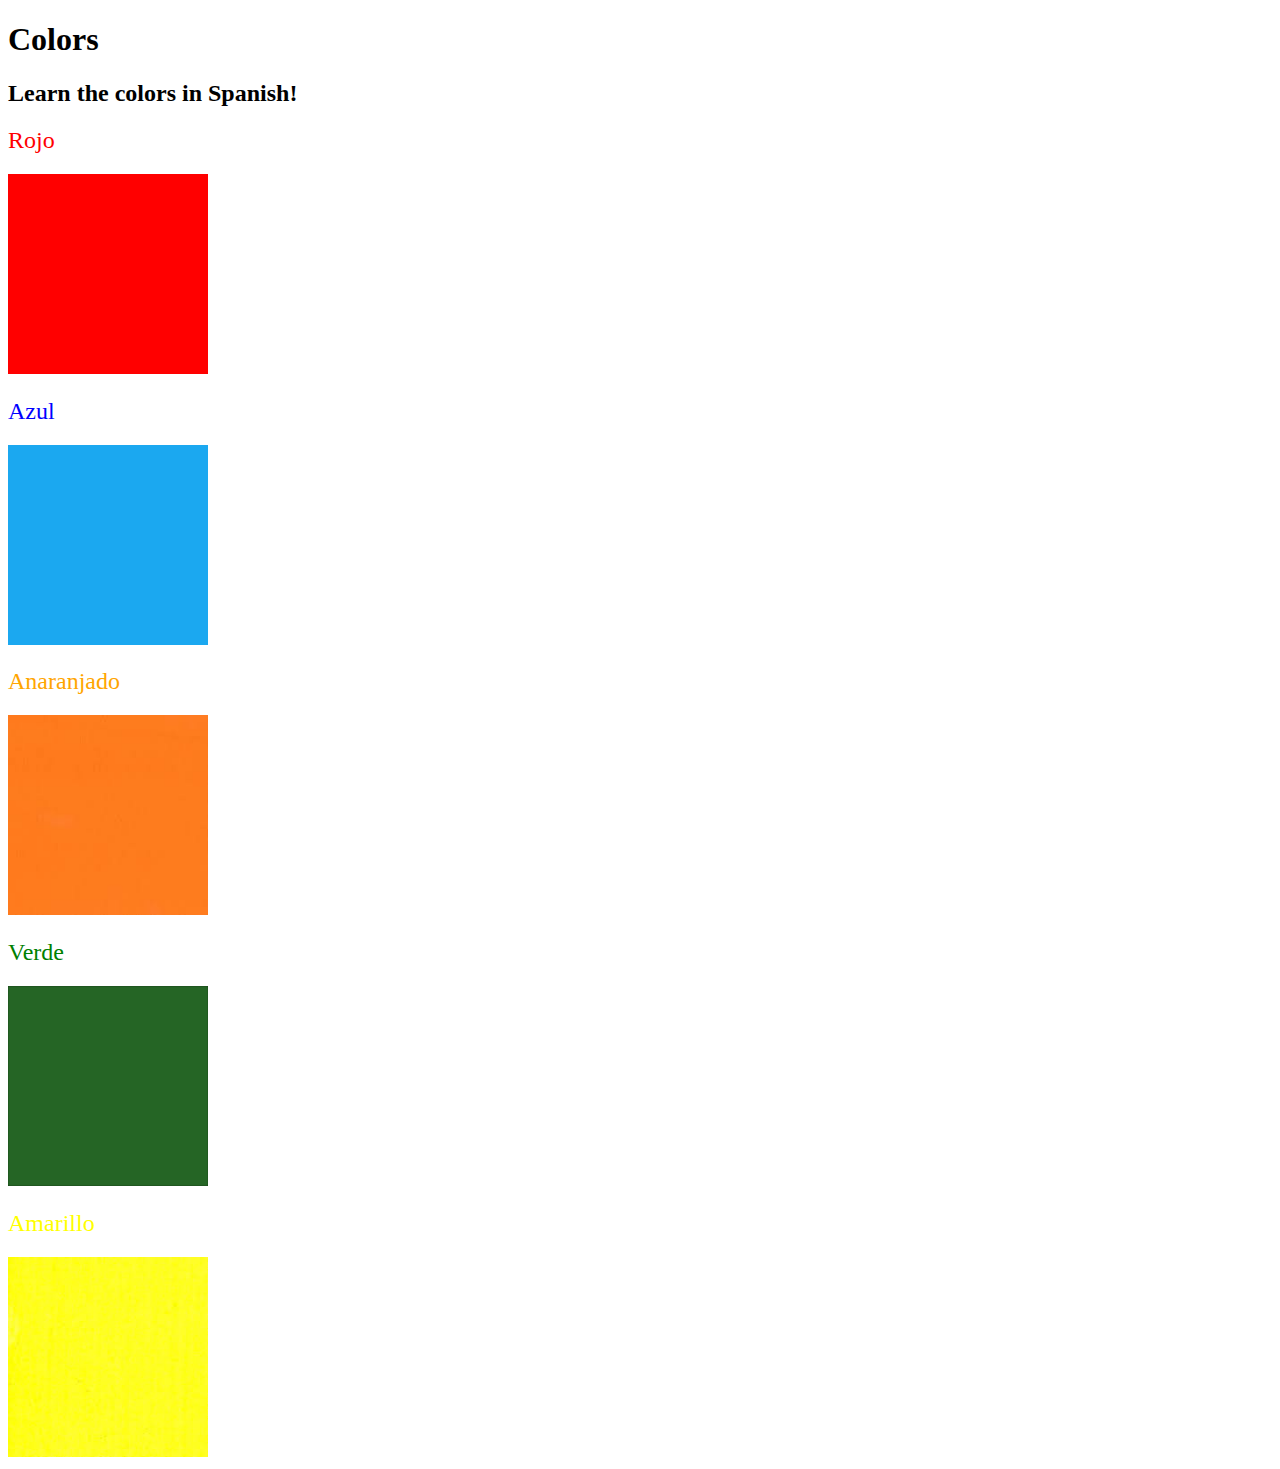
<file: 100_Days_of_Code_The_Complete_Python_Pro_Bootcamp/Day_41_to_44_Web_Development_Projects/Day 43 Introduction to CSS/Color Vocab Project/index.html>
<!DOCTYPE html>
<html lang="en">

<head>
  <meta charset="UTF-8">
  <title>Spanish Vocabulary</title>
  <link rel="stylesheet" href="./style.css" />
</head>

<body>
  <h1>Colors</h1>
  <h2>Learn the colors in Spanish!</h2>
  <h2 class="color-title" id="red">Rojo</h2>
  <img class="color" src="./assets/images/red.png" alt="red" />

  <h2 class="color-title" id="blue">Azul</h2>
  <img src="./assets/images/blue.png" alt="blue" />

  <h2 class="color-title" id="orange">Anaranjado</h2>
  <img src="./assets/images/orange.png" alt="orange" />

  <h2 class="color-title" id="green">Verde</h2>
  <img src="./assets/images/green.png" alt="green" />

  <h2 class="color-title" id="yellow">Amarillo</h2>
  <img src="./assets/images/yellow.png" alt="yellow" />
</body>

</html>
</file>
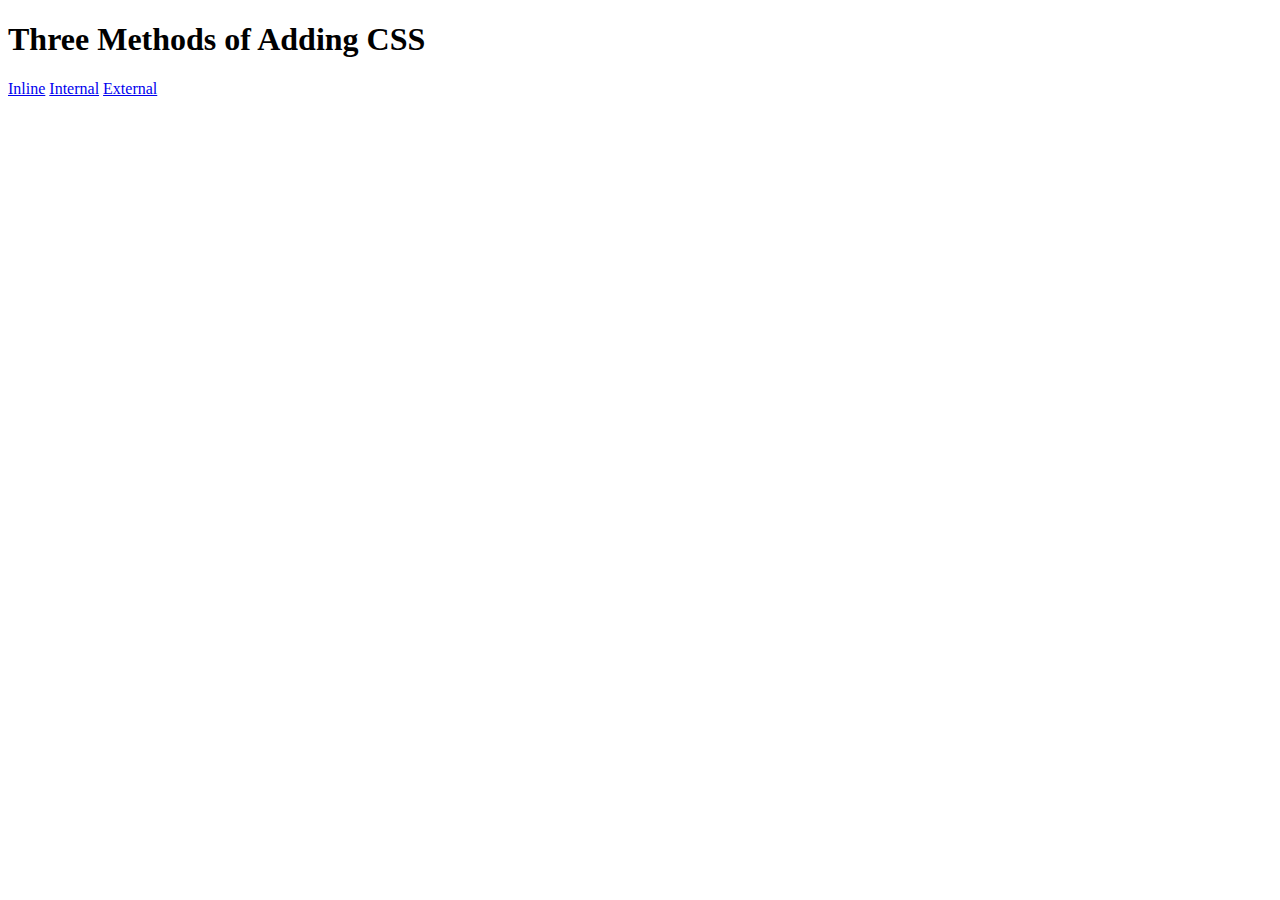
<file: 100_Days_of_Code_The_Complete_Python_Pro_Bootcamp/Day_41_to_44_Web_Development_Projects/Day 43 Introduction to CSS/CSS Basics/index.html>
<!DOCTYPE html>
<html lang="en">

<head>
  <meta charset="UTF-8">
  <title>Adding CSS</title>
</head>

<body>
  <h1>Three Methods of Adding CSS</h1>
  <!-- Create 3 Links to The 3 Webpages: inline, internal and external -->
  <a href="./inline.html">Inline</a>
  <a href="./internal.html">Internal</a>
  <a href="./external.html">External</a>
</body>

</html>
</file>
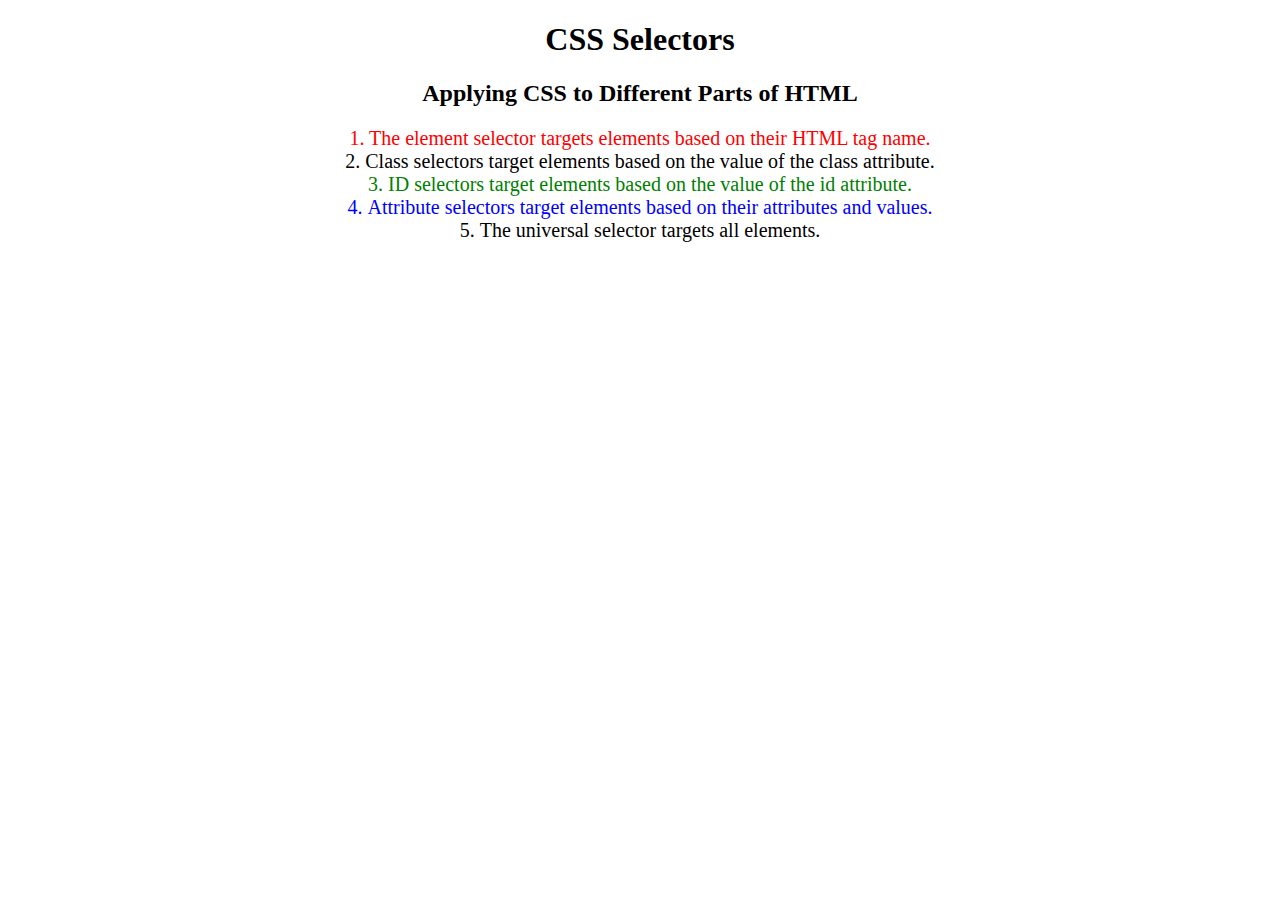
<file: 100_Days_of_Code_The_Complete_Python_Pro_Bootcamp/Day_41_to_44_Web_Development_Projects/Day 43 Introduction to CSS/CSS Selectors/index.html>
<!DOCTYPE html>
<html lang="en">

<head>
  <meta charset="UTF-8">
  <title>CSS Selectors</title>
  <link rel="stylesheet" href="./style.css" />
</head>

<body>
  <h1>CSS Selectors</h1>
  <h2>Applying CSS to Different Parts of HTML</h2>
  <!-- TODO 1: Set the CSS for all paragraph tags to "color: red" -->
  <p class="note">1. The element selector targets elements based on their HTML tag name.</p>

  <ol>
    <!-- TODO 2: Set the CSS for all elements with a class of "note" to "font-size: 20px" -->
    <li class="note" value="2">Class selectors target elements based on the value of the class attribute.</li>

    <!-- TODO 3: Set the CSS for the element with an id of "id-selector-demo" to "color: green" -->
    <li class="note" id="id-selector-demo" value="3">ID selectors target elements based on the value of the id
      attribute.</li>

    <!-- TODO 4: Set the CSS for the li elements that have the "value" attribute set to "4" to have "color: blue" -->
    <li class="note" value="4">Attribute selectors target elements based on their attributes and values.</li>

    <!-- TODO 5: Set all elements to have "text-align: center" -->
    <li class="note" value="5">The universal selector targets all elements.</li>
  </ol>
</body>

</html>
</file>
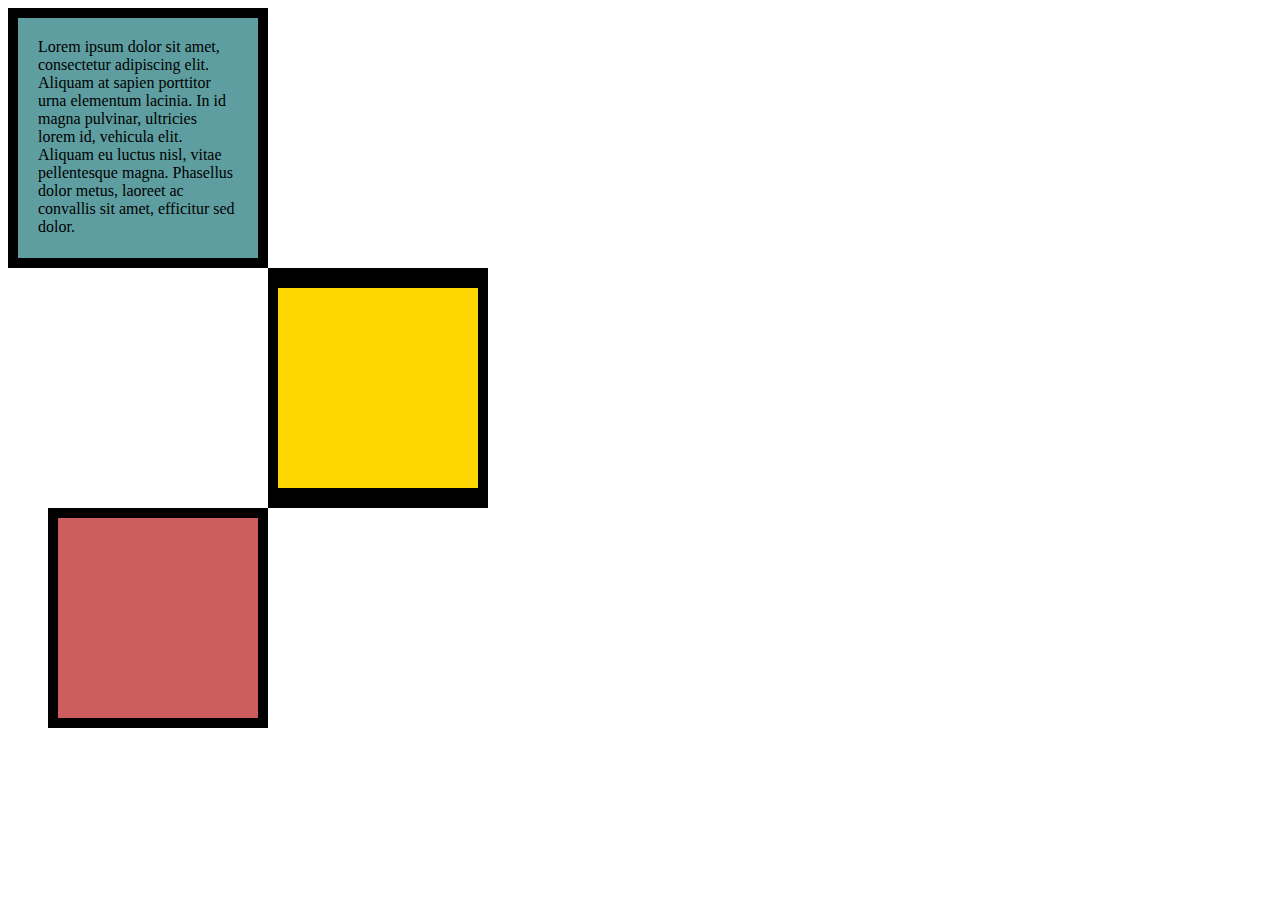
<file: 100_Days_of_Code_The_Complete_Python_Pro_Bootcamp/Day_41_to_44_Web_Development_Projects/Day 44 Intermediate CSS/CSS Box Model/index.html>
<!DOCTYPE html>
<html lang="en">

<head>
  <meta charset="UTF-8">
  <title>CSS Box Model</title>
  <style>
    div {
      height: 200px;
      width: 200px;
    }

    p {
      margin: 0;
    }

    #first {
      background-color: cadetblue;
      padding: 20px;
      border: 10px solid black;
    }

    #second {
      background-color: gold;
      border: solid black;
      border-width: 20px 10px;
      margin-left: 260px;
    }

    #third {
      background-color: indianred;
      border: 10px solid black;
      margin-left: 40px;
    }
  </style>
</head>

<body>
  <div id="first">
    <p>Lorem ipsum dolor sit amet, consectetur adipiscing elit. Aliquam at sapien porttitor urna elementum lacinia. In
      id magna pulvinar, ultricies lorem id, vehicula elit. Aliquam eu luctus nisl, vitae pellentesque magna. Phasellus
      dolor metus, laoreet ac convallis sit amet, efficitur sed dolor. </p>
  </div>
  <div id="second">

  </div>
  <div id="third">

  </div>
</body>

</html>
</file>
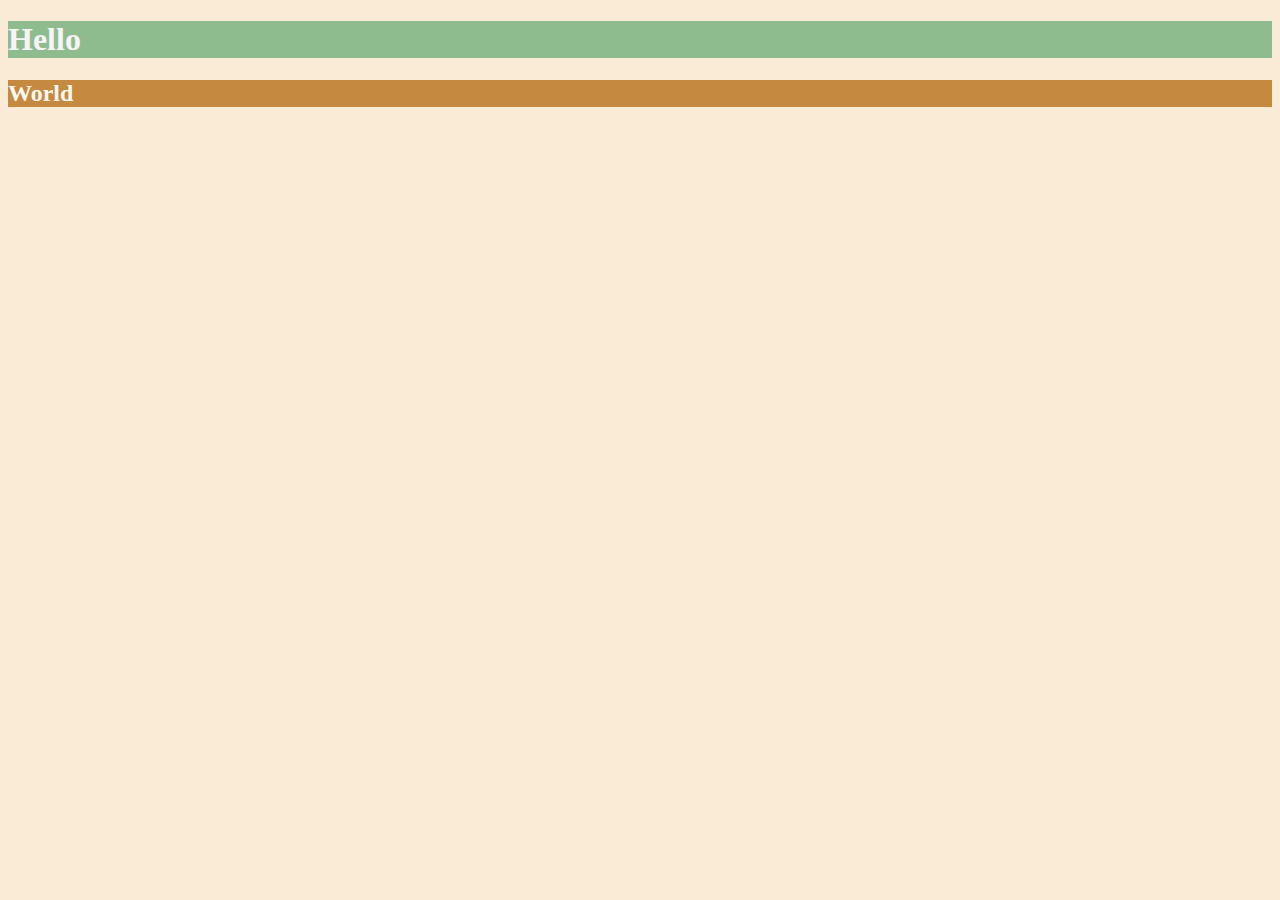
<file: 100_Days_of_Code_The_Complete_Python_Pro_Bootcamp/Day_41_to_44_Web_Development_Projects/Day 44 Intermediate CSS/CSS Colors/index.html>
<!DOCTYPE html>
<html lang="en">

<head>
  <meta charset="UTF-8">
  <title>Colors</title>
  <style>
    body {
      background-color: antiquewhite;
    }

    h1 {
      color: whitesmoke;
      background-color: darkseagreen;
    }

    h2 {
      color: #FAF8F1;
      background-color: #C58940;
    }
  </style>
</head>

<body>
  <h1>Hello</h1>
  <h2>World</h2>
</body>

</html>
</file>
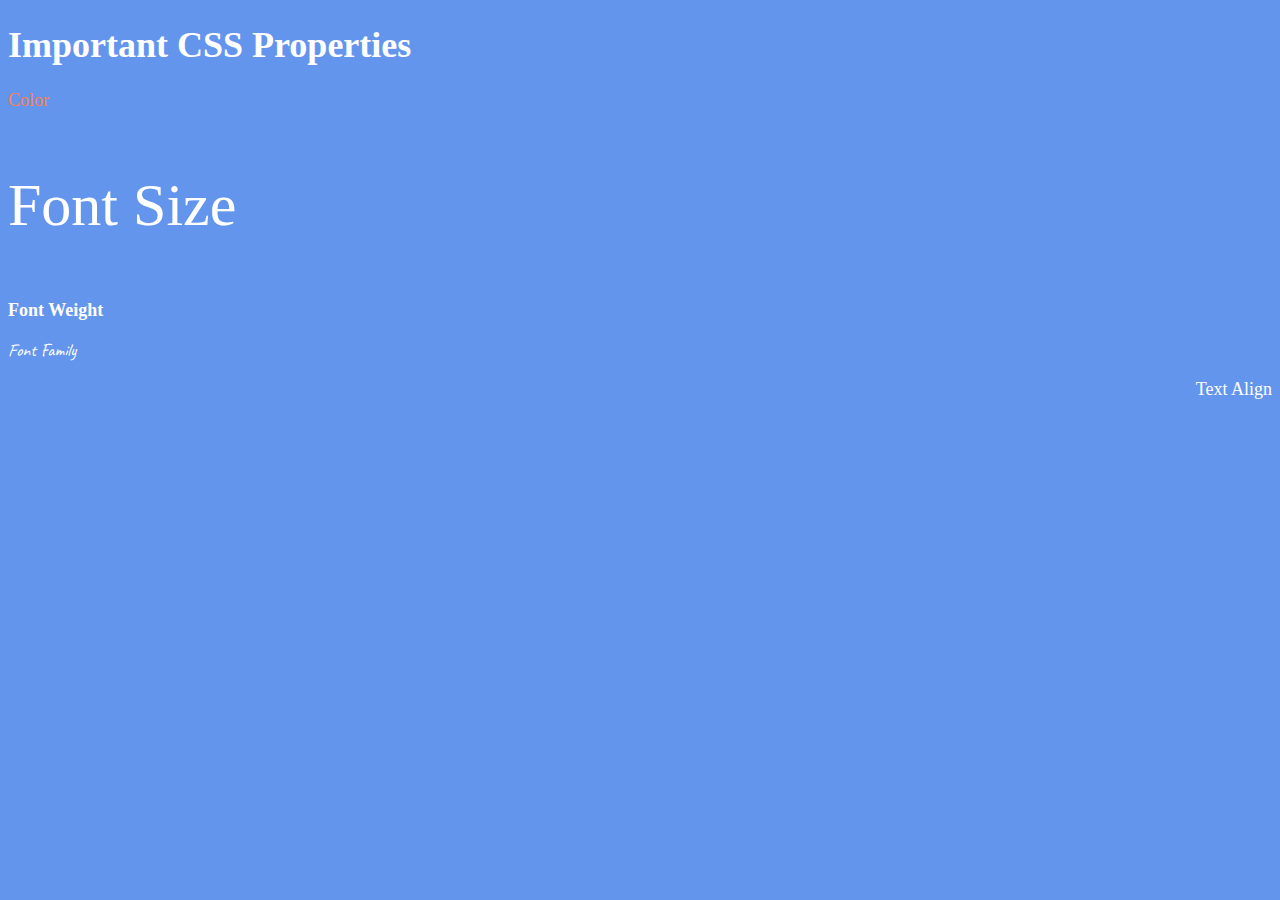
<file: 100_Days_of_Code_The_Complete_Python_Pro_Bootcamp/Day_41_to_44_Web_Development_Projects/Day 44 Intermediate CSS/CSS Font Properties/index.html>
<!DOCTYPE html>
<html lang="en">

<head>
  <meta charset="UTF-8">
  <title>CSS Properties</title>
  <style>
    /* 6. Change the the root (html element) font size to 30px --> */
    html {
      font-size: 30px;
    }

    body {
      background-color: cornflowerblue;
      color: white;
      font-size: 18px;
    }

    /* 1. Change the color of <p>Color</p> to "coral" color. */
    #color {
      color: coral;
    }

    /* 2. Change the font size of <p>Font Size</p> to to 2X the size of the root (html) element. */
    #size {
      font-size: 2rem;
    }

    /* 3. Change the font weight of <p>Font Weight</p> to 900. */
    #weight {
      font-weight: 900;
    }

    /* 4. Change the font family of <p>Font Family</p> to the Google font Caveat with regular (400) font weight.
      Link: https://fonts.google.com/specimen/Caveat */
    #family {
      font-family: 'Caveat', cursive;
    }

    /* 5. Change the <p>Text Align</p> to right align. */
    #align {
      text-align: right;
    }
  </style>
  <link rel="preconnect" href="https://fonts.googleapis.com">
  <link rel="preconnect" href="https://fonts.gstatic.com" crossorigin>
  <link href="https://fonts.googleapis.com/css2?family=Caveat&display=swap" rel="stylesheet">
</head>

<body>
  <h1>Important CSS Properties</h1>
  <p id="color">Color</p>
  <p id="size">Font Size</p>
  <p id="weight">Font Weight</p>
  <p id="family">Font Family</p>
  <p id="align">Text Align</p>
</body>

</html>
</file>
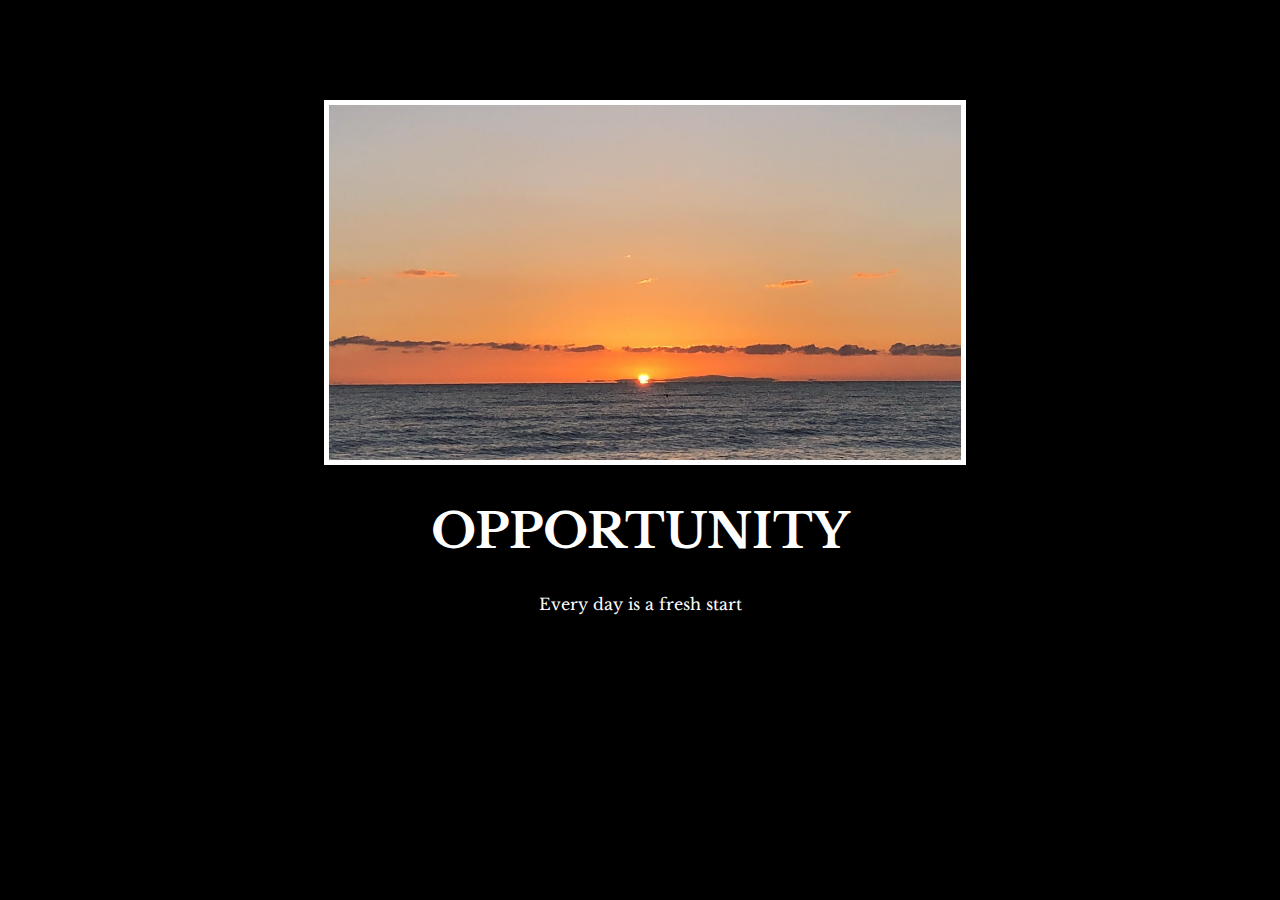
<file: 100_Days_of_Code_The_Complete_Python_Pro_Bootcamp/Day_41_to_44_Web_Development_Projects/Day 44 Intermediate CSS/Motivation Meme Project/index.html>
<!DOCTYPE html>
<html lang="en">

<head>
  <meta charset="UTF-8">
  <title>Motivation Meme</title>
  <link rel="stylesheet" href="./styles.css" />
  <link rel="preconnect" href="https://fonts.googleapis.com">
  <link rel="preconnect" href="https://fonts.gstatic.com" crossorigin>
  <link href="https://fonts.googleapis.com/css2?family=Libre+Baskerville&display=swap" rel="stylesheet">
</head>

<body>

  <div class="poster">
    <img class="motivation-img" src="./assets/images/morning.jpg" src="morning with sun rising" />
    <h1>Opportunity</h1>
    <p>Every day is a fresh start</p>
  </div>
</body>

</html>
</file>
<file: 100_Days_of_Code_The_Complete_Python_Pro_Bootcamp/Day_41_to_44_Web_Development_Projects/Day 43 Introduction to CSS/Color Vocab Project/style.css>
img {
  height: 200px;
  width: 200px;
}

.color-title {
  font-weight: normal;
}

#red {
  color: red;
}

#blue {
  color: blue;
}

#orange {
  color: orange;
}

#green {
  color: green;
}

#yellow {
  color: yellow;
}
</file>
<file: 100_Days_of_Code_The_Complete_Python_Pro_Bootcamp/Day_41_to_44_Web_Development_Projects/Day 43 Introduction to CSS/CSS Selectors/style.css>
ol {
  margin-left: -40px;
  margin-top: -20px;
  list-style-position: inside;
}


/* Write CSS below, don't change the rules above. */

/* TODO 1: Set the CSS for all paragraph tags to "color: red;" */
p {
  color: red;
}

/* TODO 2: Set the CSS for all elements with a class of "note" to "font-size: 20px;" */
.note {
  font-size: 20px;
}

/* TODO 3: Set the CSS for the element with an id of "id-selector-demo" to "color: green;" */
#id-selector-demo {
  color: green;
}

/* TODO 4: Set the CSS for the li elements that have the "value" attribute set to "4" to have "color: blue;" */
li[value="4"] {
  color: blue;
}

/* TODO 5: Set all elements to have "font-family: sans-serif;" */
* {
  text-align: center;
}
</file>
<file: 100_Days_of_Code_The_Complete_Python_Pro_Bootcamp/Day_41_to_44_Web_Development_Projects/Day 44 Intermediate CSS/Motivation Meme Project/styles.css>
body {
  background-color: black;
}
h1 {
  text-transform: uppercase;
  font-size: 3rem;
}

.poster {
  width: 50%;
  margin-left: 25%;
  margin-top: 100px;
  color: white;
  font-family: "Libre Baskerville", serif;
  text-align: center;
}

.motivation-img {
  border: 5px solid white;
  width: 100%;
}
</file>
